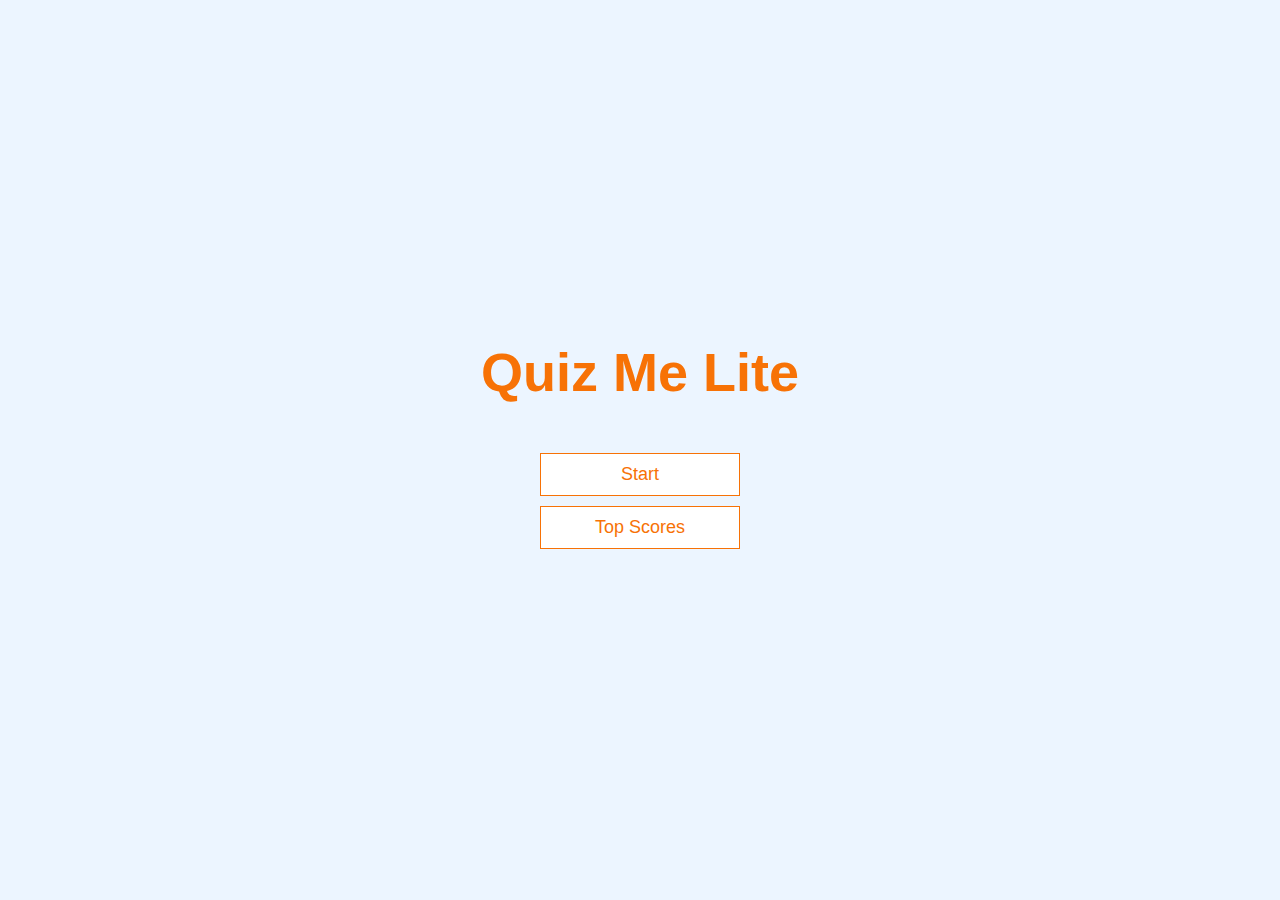
<file: index.html>
<!DOCTYPE html>
<html lang="en">
<head>
    <meta charset="UTF-8">
    <meta http-equiv="X-UA-Compatible" content="IE=edge">
    <meta name="viewport" content="width=device-width, initial-scale=1.0">
    <link rel="stylesheet" href="application.css" />
    <title>Document</title>
</head>
<body>
    <div class="container">
        <div id="home" class="flex-center flex-column">
          <h1>Quiz Me Lite</h1>
          <a class="button" href="/game.html">Start</a>
          <a class="button" href="/scores.html">Top Scores</a>
        </div>
      </div>
</body>
</html>
</file>
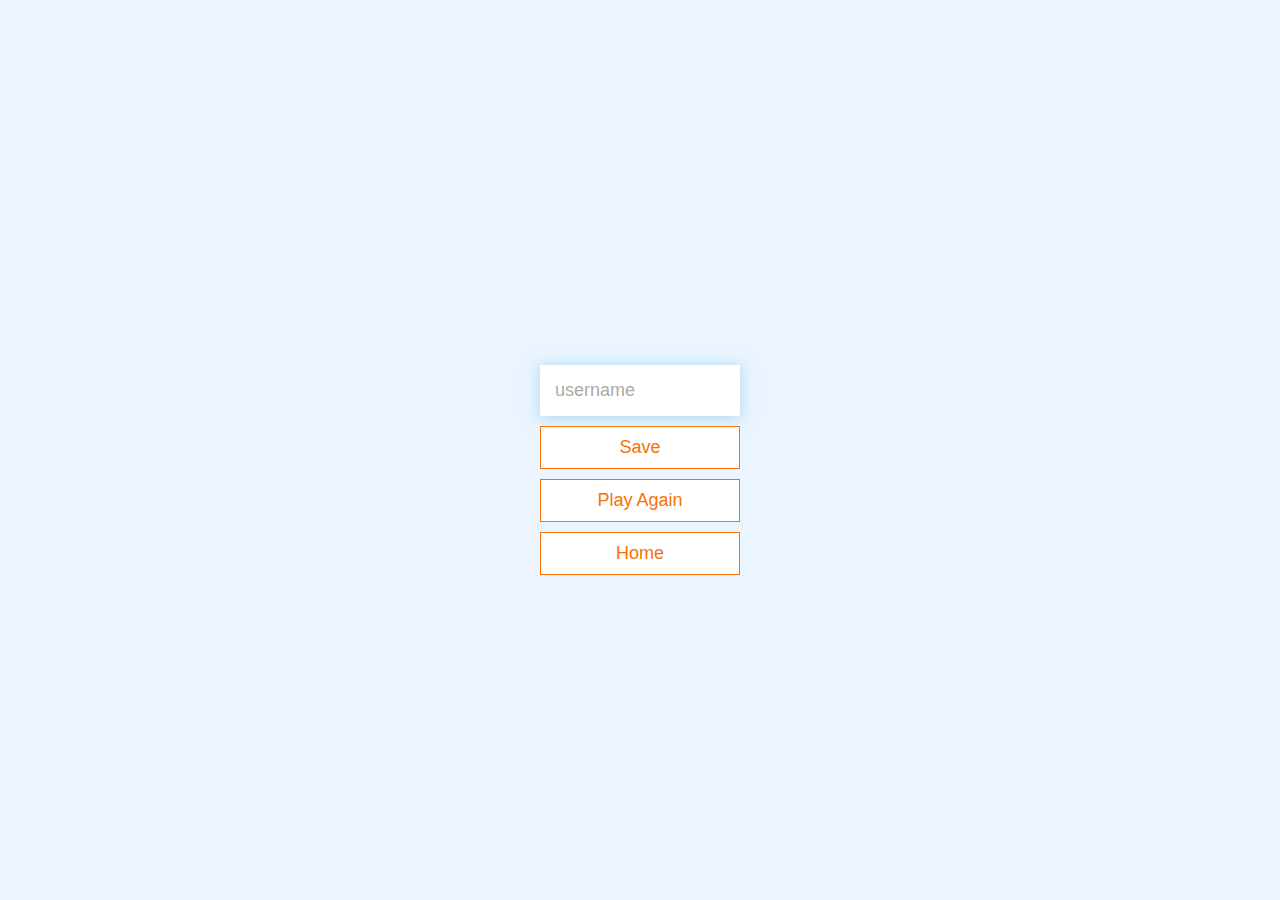
<file: finish.html>
<!DOCTYPE html>
<html lang="en">
<head>
    <meta charset="UTF-8">
    <meta http-equiv="X-UA-Compatible" content="IE=edge">
    <meta name="viewport" content="width=device-width, initial-scale=1.0">
    <link rel="stylesheet" href="application.css" />
    <title>Document</title>
</head>
<body>
    <div class="container">
        <div id="finish" class="flex-center flex-column">
          <h1 id="finalScore"></h1>
          <form>
            <input
              type="text"
              name="username"
              id="username"
              placeholder="username"
            />
            <button
              type="submit"
              class="button"
              id="saveScoreBtn"
              onclick="saveTopScore(event)"
              disabled
            >
              Save
            </button>
          </form>
          <a class="button" href="/game.html">Play Again</a>
          <a class="button" href="/">Home</a>
        </div>
      </div>
      <script src="final.js"></script>
</body>
</html>
</file>
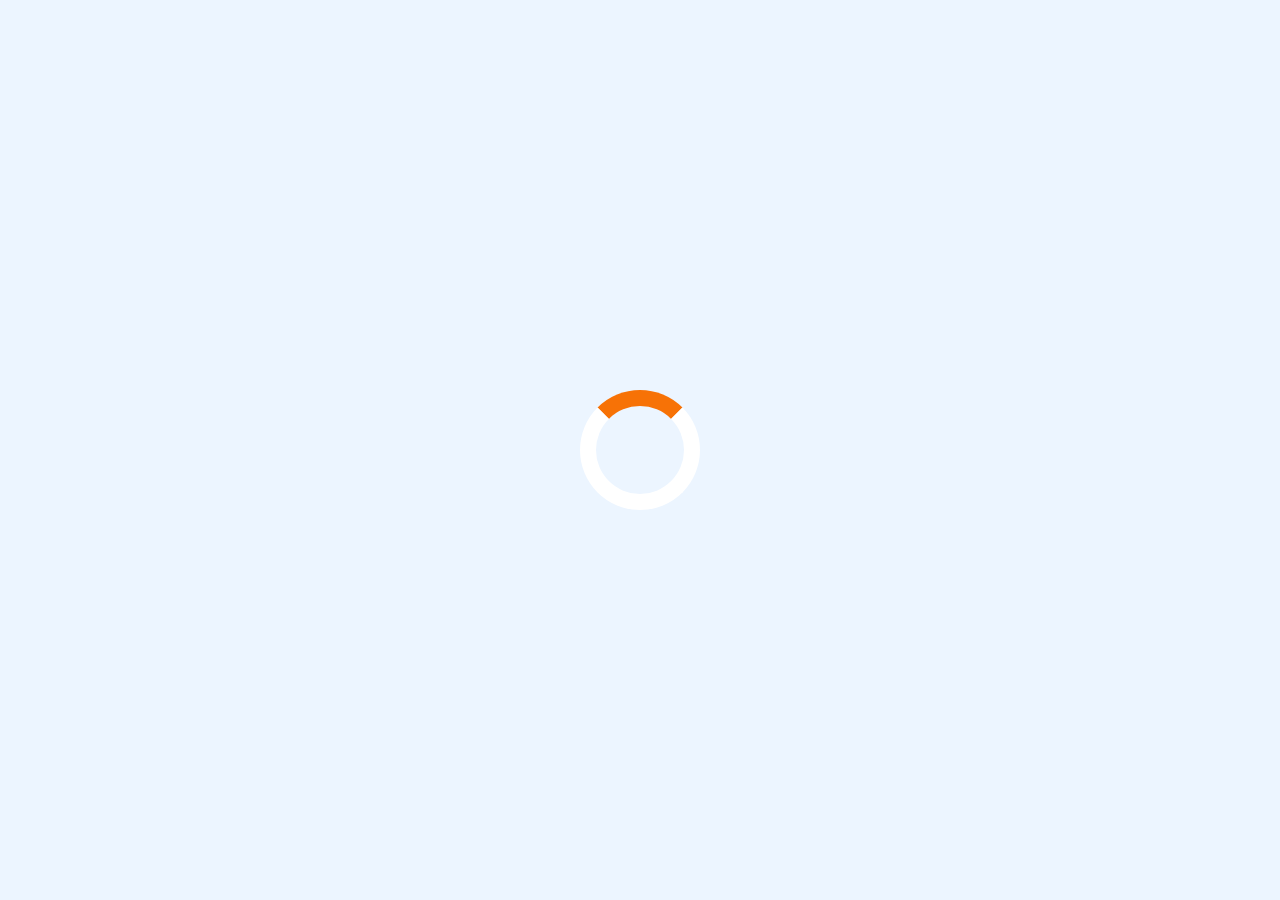
<file: game.html>
<!DOCTYPE html>
<html lang="en">
<head>
    <meta charset="UTF-8">
    <meta http-equiv="X-UA-Compatible" content="IE=edge">
    <meta name="viewport" content="width=device-width, initial-scale=1.0">
    <link rel="stylesheet" href="application.css" />
    <link rel="stylesheet" href="style.css" />
    <title>Document</title>
</head>
<body>
    <div class="container">
        <div id="loader"></div>
        <div id="game" class="justify-center flex-column hidden">
          <div id="hud">
            <div id="hud-item">
              <p id="progressText" class="hud-prefix">
                Question
              </p>
              <div id="progressBar">
                <div id="progressBarFull"></div>
              </div>
            </div>
            <div id="hud-item">
              <p class="hud-prefix">
                Score
              </p>
              <h1 class="hud-main-text" id="score">
                0
              </h1>
            </div>
          </div>
          <h2 id="question"></h2>
          
          <div class="c-container">
            <p class="choice-prefix">A</p>
            <p class="c-text" data-number="1"></p>
          </div>
          <div class="c-container">
            <p class="choice-prefix">B</p>
            <p class="c-text" data-number="2"></p>
          </div>
          <div class="c-container">
            <p class="choice-prefix">C</p>
            <p class="c-text" data-number="3"></p>
          </div>
          <div class="c-container">
            <p class="choice-prefix">D</p>
            <p class="c-text" data-number="4"></p>
          </div>
        </div>
      </div>
      <script src="game.js"></script>
</body>
</html>
</file>
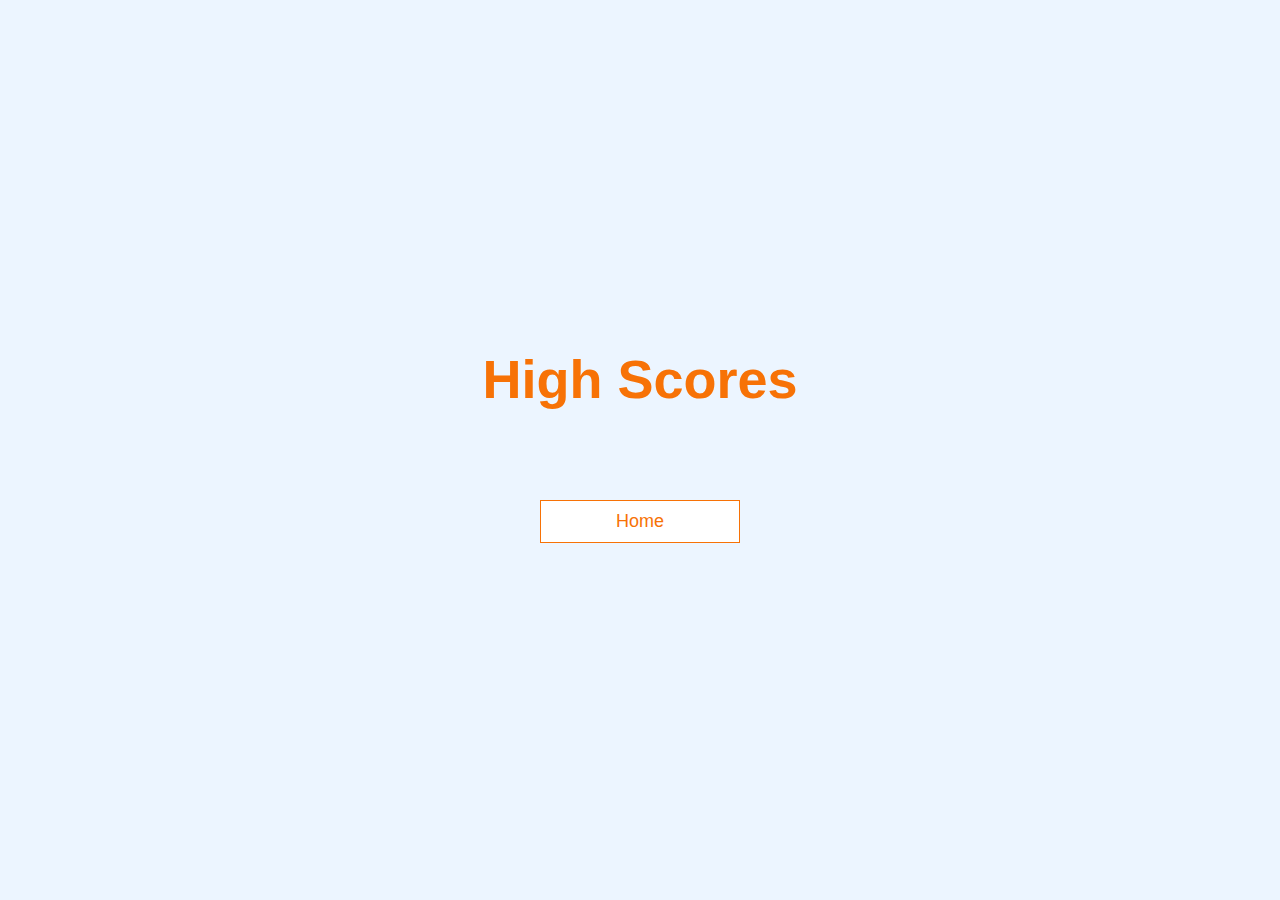
<file: scores.html>
<!DOCTYPE html>
<html lang="en">
<head>
    <meta charset="UTF-8">
    <meta http-equiv="X-UA-Compatible" content="IE=edge">
    <meta name="viewport" content="width=device-width, initial-scale=1.0">
    <link rel="stylesheet" href="scores.css" />
    <link rel="stylesheet" href="application.css" />
    <title>Document</title>
</head>
<body>
  <!--container for final score with return to home buton-->
    <div class="container">
        <div id="topScores" class="flex-center flex-column">
          <h1 id="finalScore">High Scores</h1>
          <ul id="topScoresList"></ul>
          <a class="button" href="/">Home</a>
        </div>
      </div>
      <script src="scores.js"></script>
</body>
</html>
</file>
<file: application.css>
:root {
    background-color: #ecf5ff;
    font-size: 62.5%;
  }
  
  * {
    box-sizing: border-box;
    font-family: Arial, Helvetica, sans-serif;
    margin: 0;
    padding: 0;
    color: #333;
  }
  
  h1,
  h2,
  h3,
  h4 {
    margin-bottom: 1rem;
  }
  
  h1 {
    font-size: 5.4rem;
    color: #f77206;
    margin-bottom: 5rem;
  }
  
  h1 > span {
    font-size: 2.4rem;
    font-weight: 500;
  }
  
  h2 {
    font-size: 4.2rem;
    margin-bottom: 4rem;
    font-weight: 700;
  }
  
  h3 {
    font-size: 2.8rem;
    font-weight: 500;
  }
  
  /* UTILITIES */
  
  .container {
    width: 100vw;
    height: 100vh;
    display: flex;
    justify-content: center;
    align-items: center;
    max-width: 80rem;
    margin: 0 auto;
    padding: 2rem;
  }
  
  .container > * {
    width: 100%;
  }
  
  .flex-column {
    display: flex;
    flex-direction: column;
  }
  
  .flex-center {
    justify-content: center;
    align-items: center;
  }
  
  .justify-center {
    justify-content: center;
  }
  
  .text-center {
    text-align: center;
  }
  
  .hidden {
    display: none;
  }
  
  /* button */
  .button {
    font-size: 1.8rem;
    padding: 1rem 0;
    width: 20rem;
    text-align: center;
    border: 0.1rem solid #f77206;
    margin-bottom: 1rem;
    text-decoration: none;
    color: #f77206;
    background-color: white; 
  }
  
  .button:hover {
    cursor: pointer;
    box-shadow: 0 0.4rem 1.4rem 0 rgba(86, 185, 235, 0.5);
    transform: translateY(-0.1rem);
    transition: transform 150ms;
  }
  
  .button[disabled]:hover {
    cursor: not-allowed;
    box-shadow: none;
    transform: none;
  }
  
  /*form*/ 
  form {
    width: 100%;
    display: flex;
    flex-direction: column;
    align-items: center;
  }
  
  input {
    margin-bottom: 1rem;
    width: 20rem;
    padding: 1.5rem;
    font-size: 1.8rem;
    border: none;
    box-shadow: 0 0.1rem 1.4rem 0 rgba(86, 185, 235, 0.5);
  }
  
  input::placeholder {
    color: #aaa;
  }
</file>
<file: style.css>
.c-container {
    display: flex;
    margin-bottom: 0.5rem;
    width: 100%;
    font-size: 1.8rem;
    border: 0.1rem solid rgb(86, 165, 235, 0.25);
    background-color: white;
  }
  
  .c-container:hover {
    cursor: pointer;
    box-shadow: 0 0.4rem 1.4rem 0 rgba(86, 185, 235, 0.5);
    transform: translateY(-0.1rem);
    transition: transform 150ms;
  }
  
  .choice-prefix {
    padding: 1.5rem 2.5rem;
    background-color: #f77206;
    color: white;
  }
  
  .c-text {
    padding: 1.5rem;
    width: 100%;
  }
  
  .correct {
    background-color: #28a745;
  }
  
  .incorrect {
    background-color: #dc3545;
  }
  
  /* Display area */
  
  #hud {
    display: flex;
    justify-content: space-between;
  }
  
  .hud-prefix {
    text-align: center;
    font-size: 2rem;
  }
  
  .hud-main-text {
    text-align: center;
  }
  
  #progressBar {
    width: 20rem;
    height: 4rem;
    border: 0.3rem solid #f77206;
    margin-top: 1.5rem;
  }
  
  #progressBarFull {
    height: 3.4rem;
    background-color: #f77206;
    width: 0%;
  }
  
  /* LOADER */
  #loader {
    border: 1.6rem solid white;
    border-radius: 50%;
    border-top: 1.6rem solid #f77206;
    width: 12rem;
    height: 12rem;
    animation: spin 2s linear infinite;
  }
  
  @keyframes spin {
    0% {
      transform: rotate(0deg);
    }
    100% {
      transform: rotate(360deg);
    }
  }
</file>
<file: scores.css>
#topScoresList {
    list-style: none;
    padding-left: 0;
    margin-bottom: 4rem;
  }
  
  .top-score {
    font-size: 2.8rem;
    margin-bottom: 0.5rem;
  }
  
  .top-score:hover {
    transform: scale(1.025);
  }
</file>
